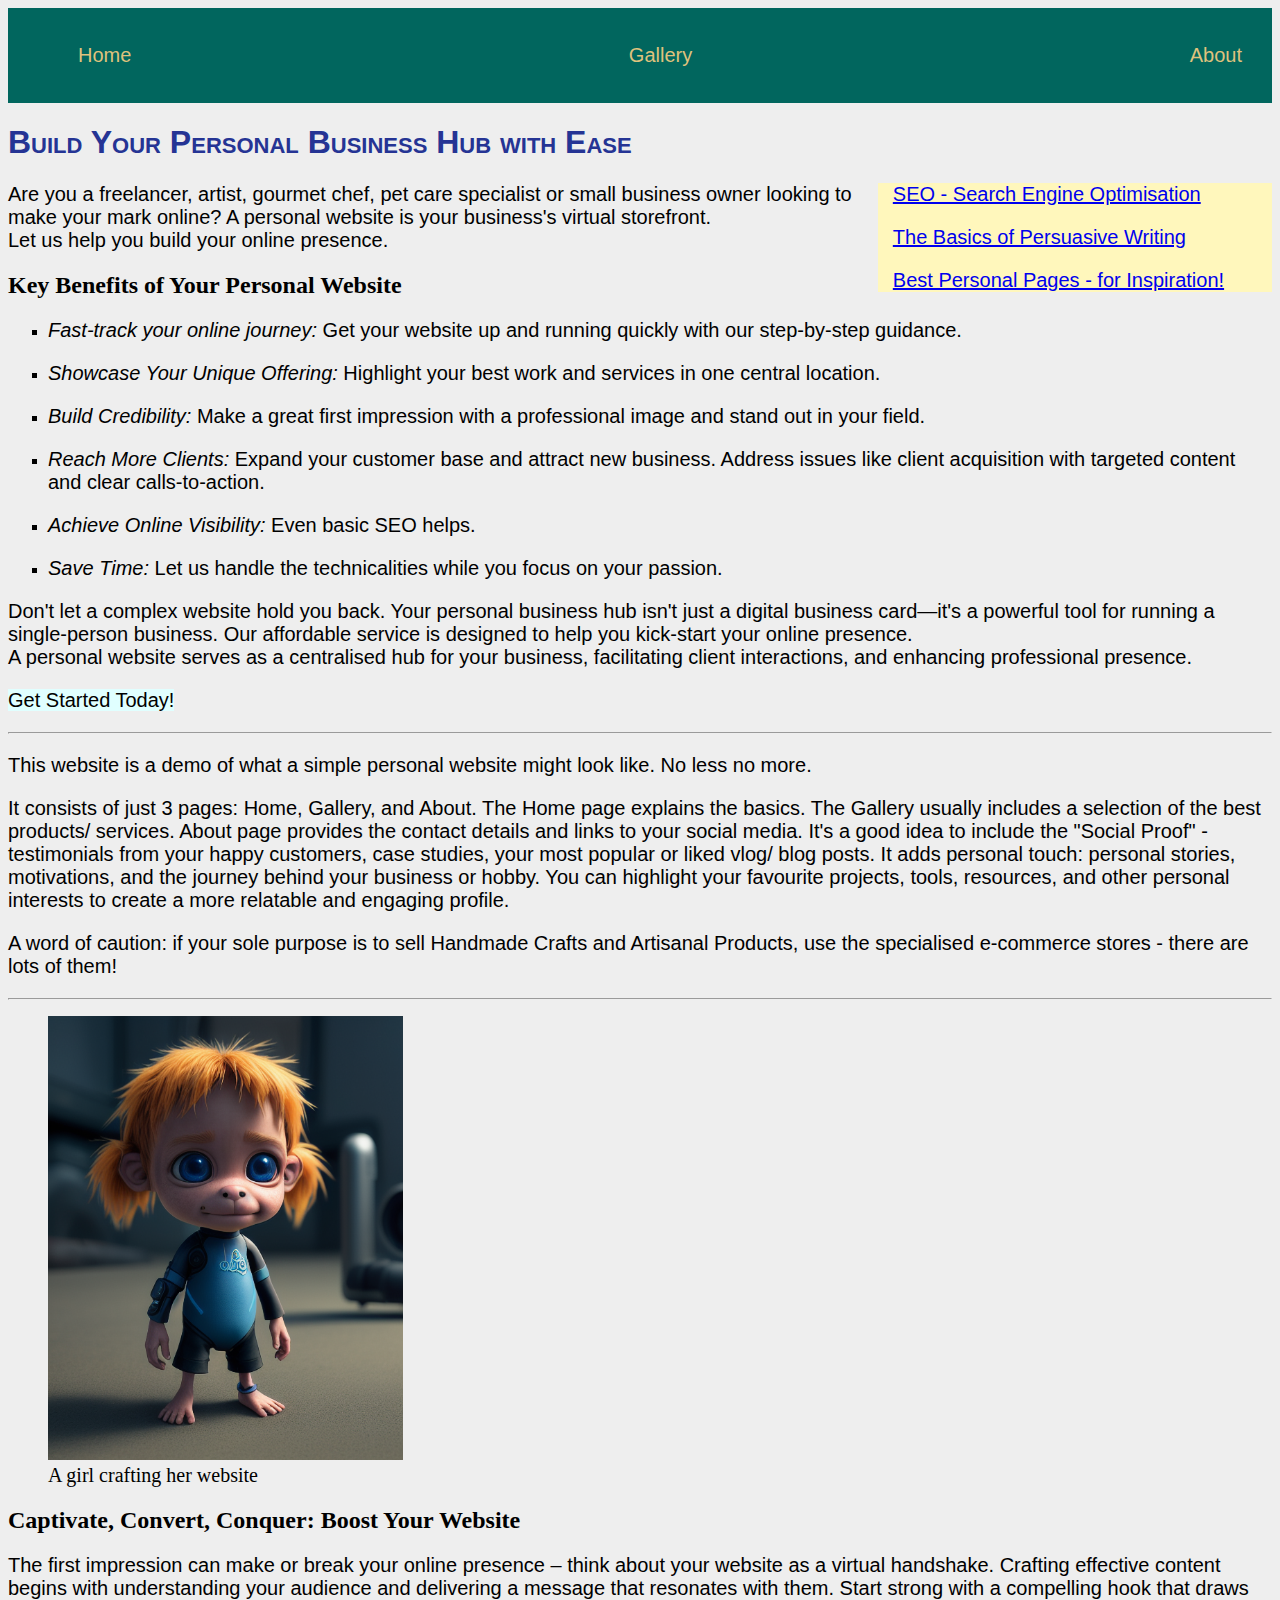
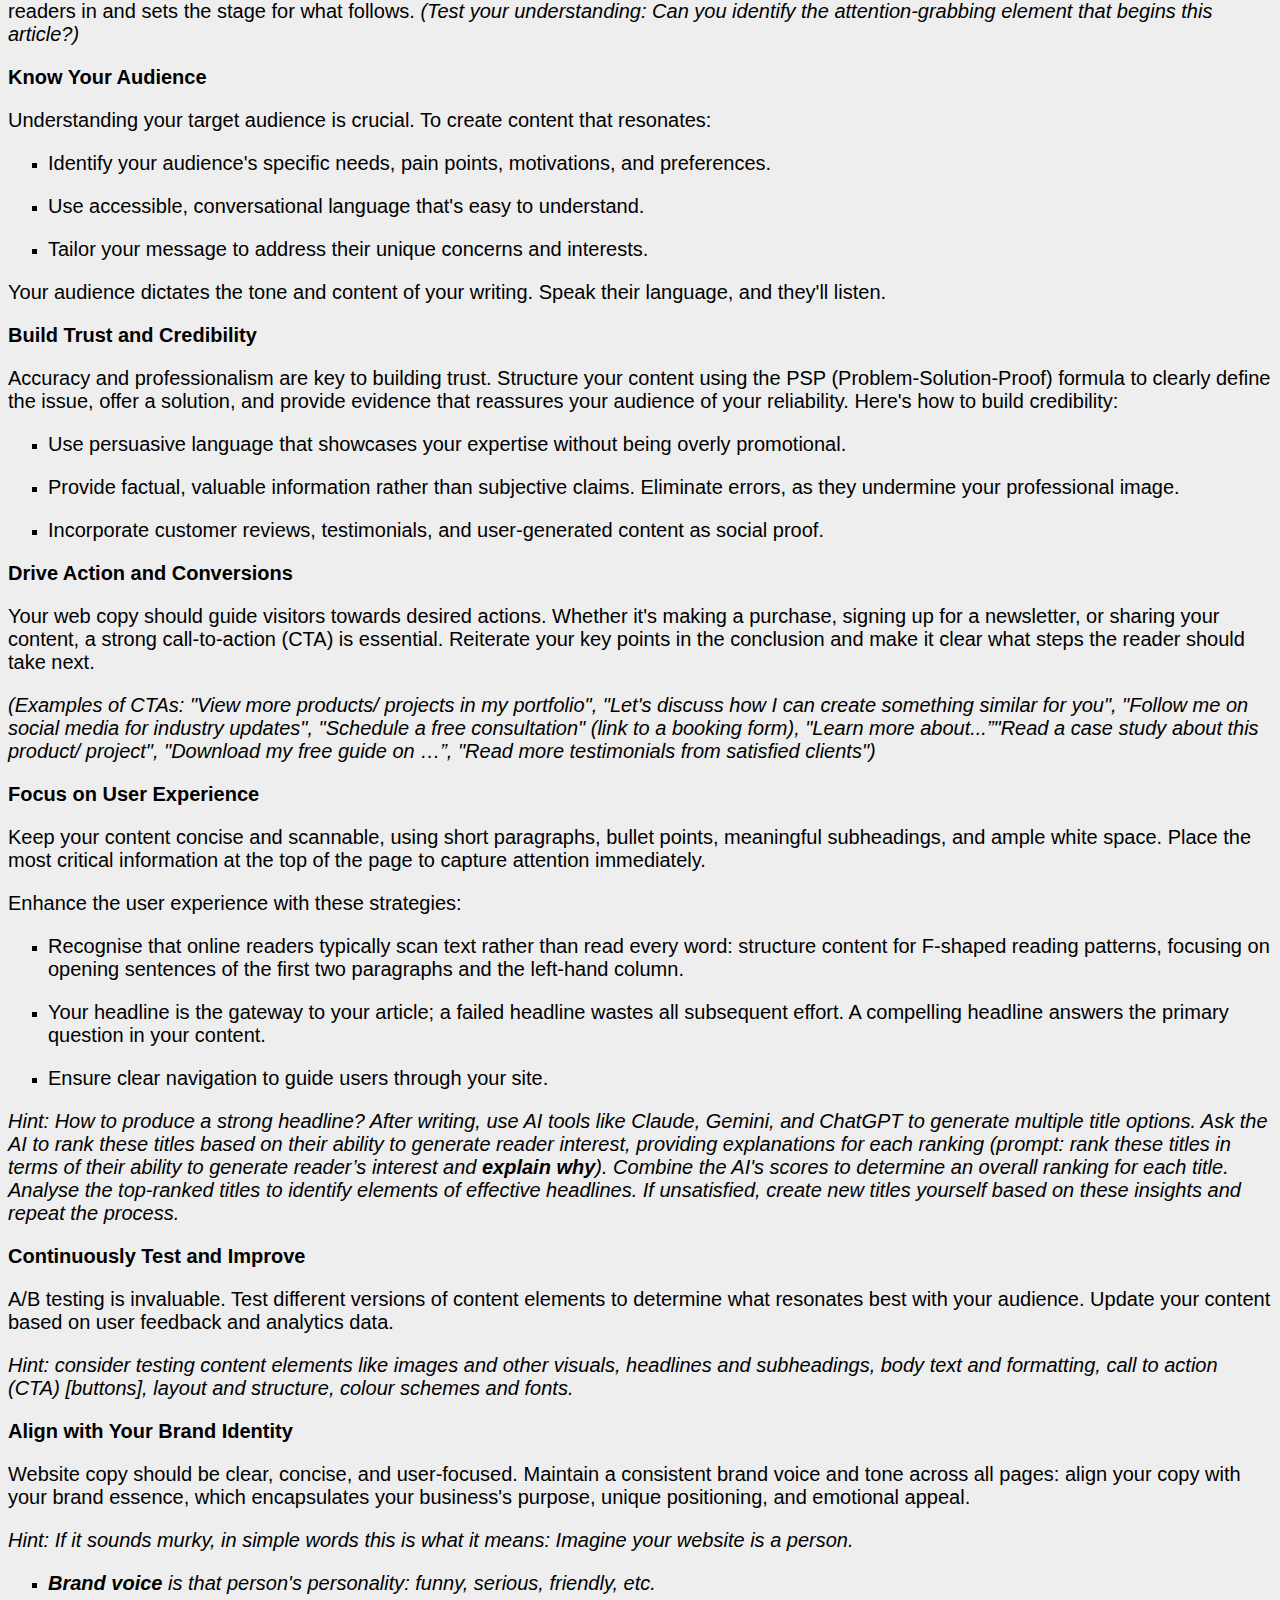
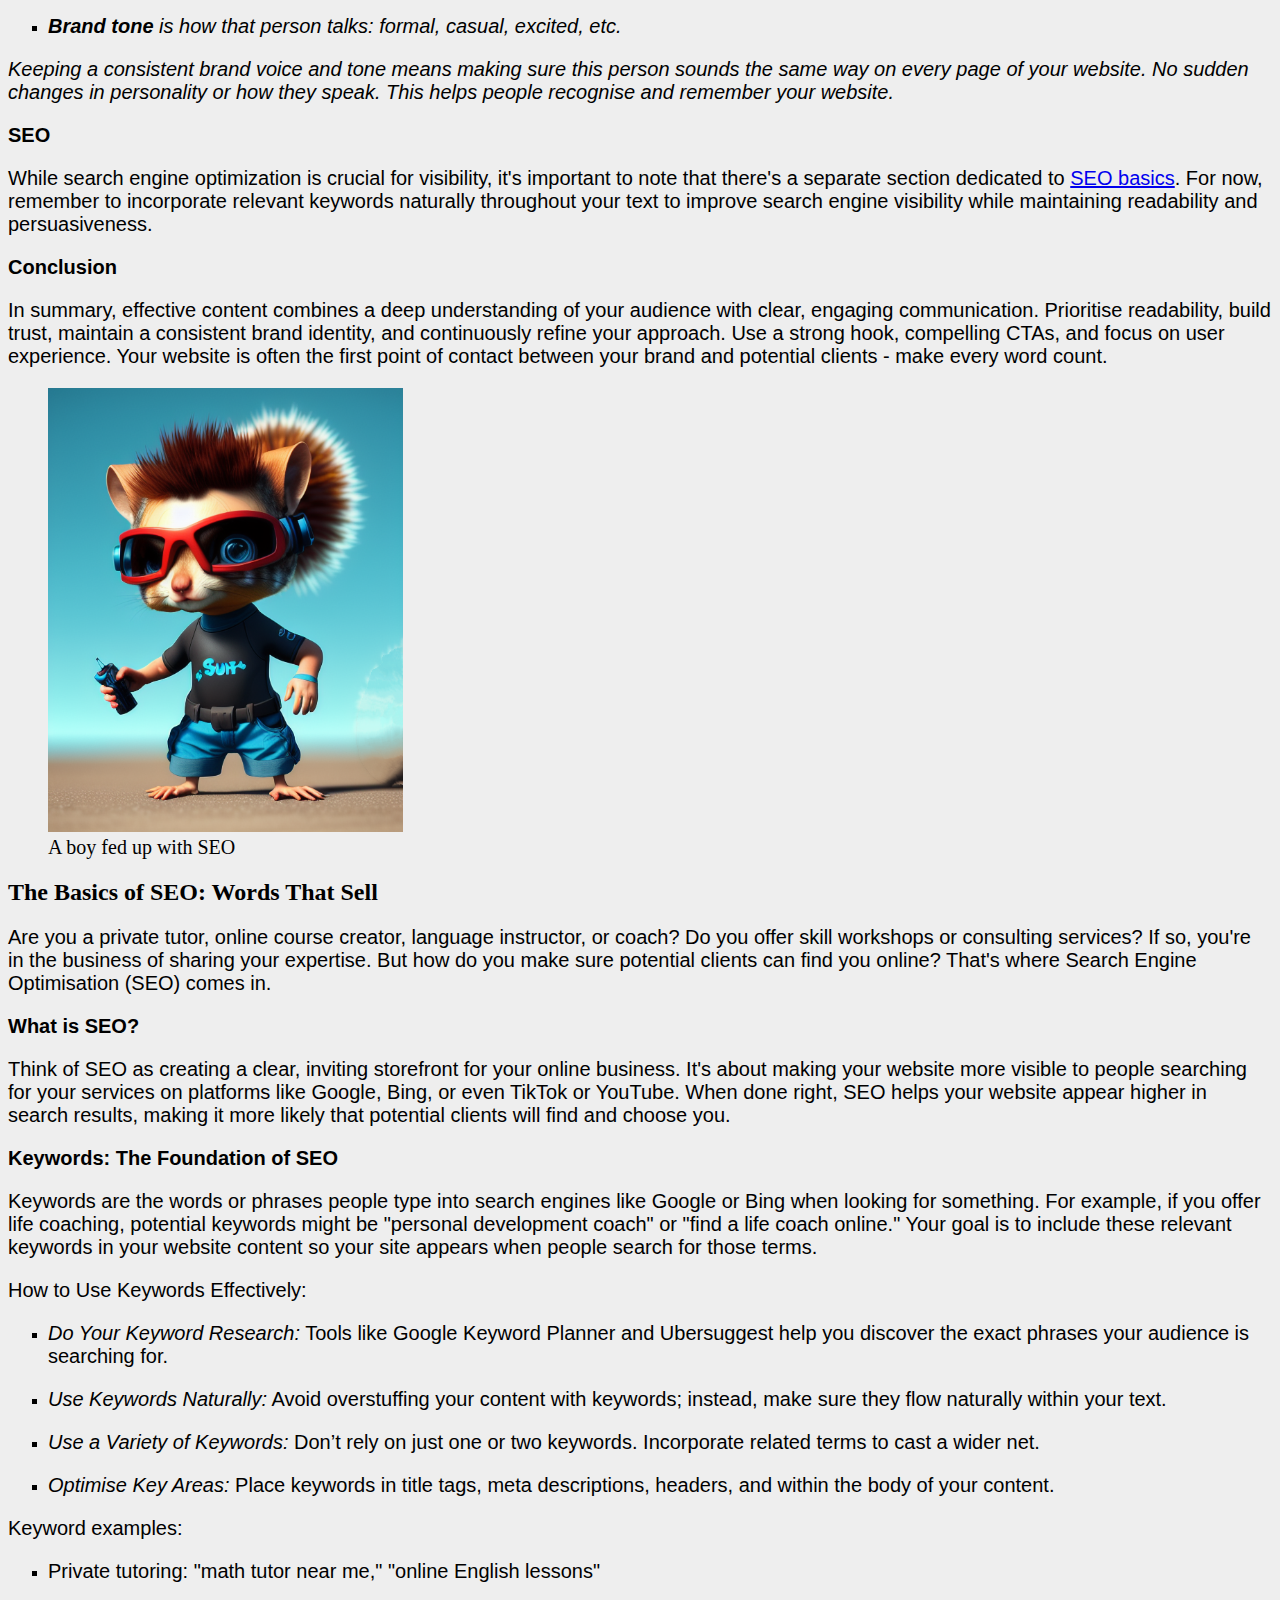
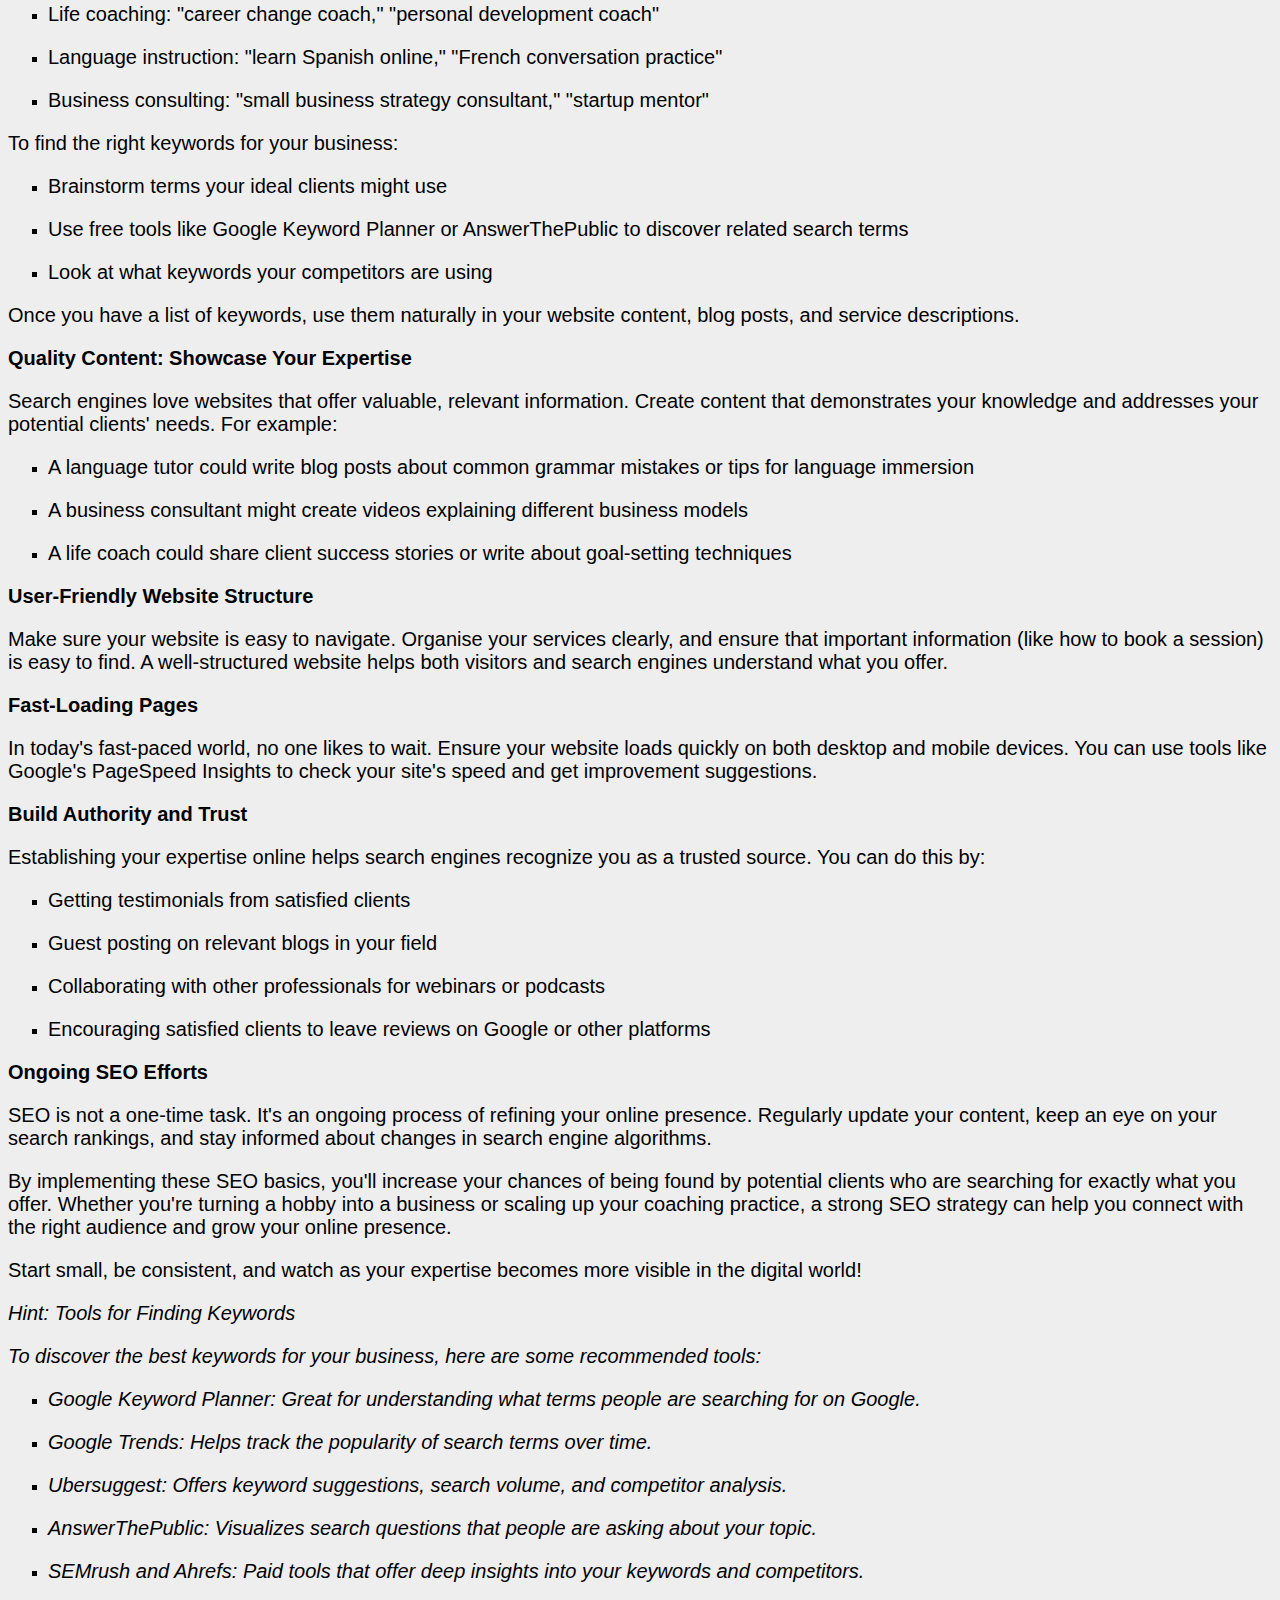
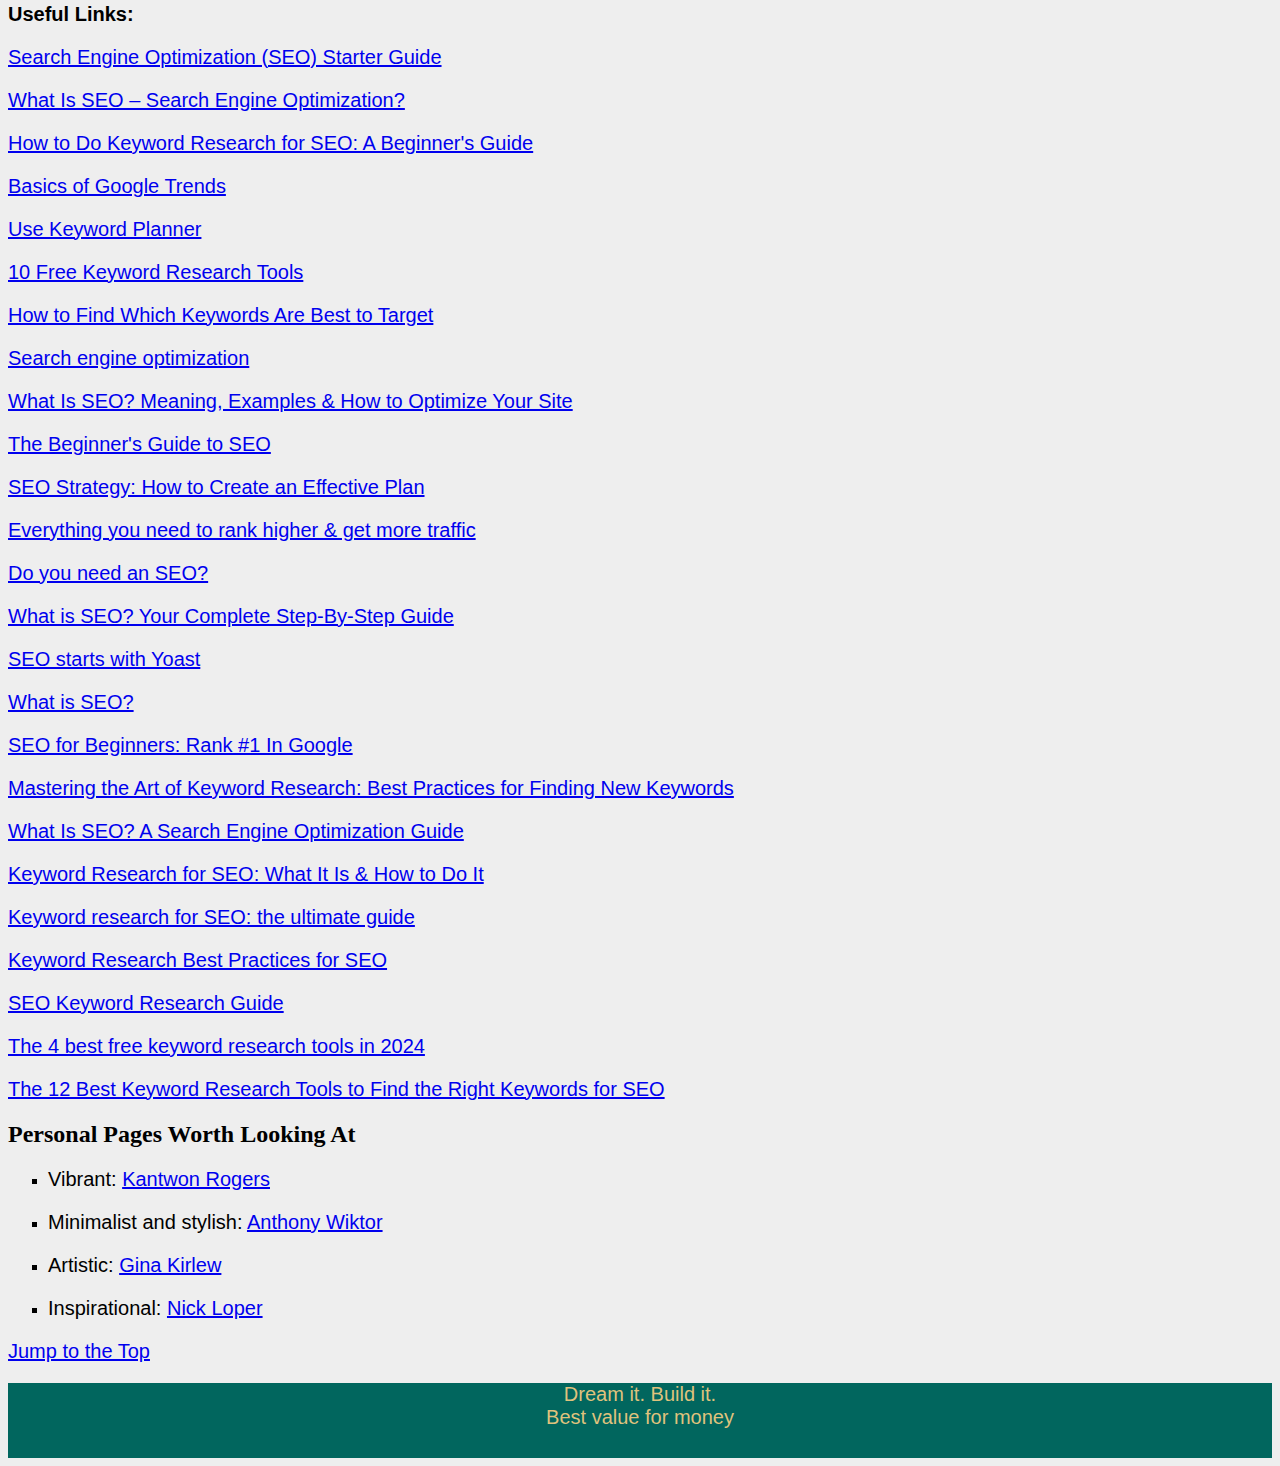
<file: ws1/index.html>
<!DOCTYPE html>
<html lang="en">
    <head>
        <meta charset="utf-8">
        <meta name="viewport" content="width=device-width, initial-scale=1.0">
        <meta name="google-site-verification" content="OsXDi3F2_WiSqhb5p2Vw0qFW_zwbn-kosM6LfmUAJAM" />
        <title>Home</title>
        <link rel="icon" type="image/png" href="images/b3.png">
        <link rel="stylesheet" href="css/style.css">
    </head>
    <body>
        <header>
            <nav>
                <ul>
                    <li><a href="index.html">Home</a></li>
                    <li><a href="gallery.html">Gallery</a></li>
                    <li><a href="about.html">About</a></li>
                </ul>
            </nav>
        </header>
        <main>
            <h1 id="top">Build Your Personal Business Hub with Ease</h1>
            <aside>
                <a href="#SEO">SEO - Search Engine Optimisation</a>
                <p></p>
                <a href="#Writing">The Basics of Persuasive Writing</a>
                <p></p>
                <a href="#personal">Best Personal Pages - for Inspiration!</a>

            </aside>
            <p>Are you a freelancer, artist, gourmet chef, pet care specialist or small business owner looking to make your mark online? A personal website is your business's virtual storefront.<br>
            Let us help you build your online presence.</p>
            <h2>Key Benefits of Your Personal Website</h2>
            <ul>
                <li><p><em>Fast-track your online journey:</em> Get your website up and running quickly with our step-by-step guidance.</p></li>
                <li><p><em>Showcase Your Unique Offering:</em> Highlight your best work and services in one central location.</p></li>
                <li><p><em>Build Credibility:</em> Make a great first impression with a professional image and stand out in your field.</p></li>
                <li><p><em>Reach More Clients:</em> Expand your customer base and attract new business. Address issues like client acquisition with targeted content and clear calls-to-action.</p></li>
                <li><p><em>Achieve Online Visibility:</em> Even basic SEO helps.</p></li>
                <li><p><em>Save Time:</em> Let us handle the technicalities while you focus on your passion.</p></li>
            </ul>
            <p>Don't let a complex website hold you back. Your personal business hub isn't just a digital business card—it's a powerful tool for running a single-person business. Our affordable service is designed to help you kick-start your online presence.<br>
            A personal website serves as a centralised hub for your business, facilitating client interactions, and enhancing professional presence.</p>
            <p><span style="background-color: #E0FFFF;">Get Started Today!</span></p>
            <hr>
            <section>
            <p>This website is a demo of what a simple personal website might look like. No less no more.</p>
            <p>It consists of just 3 pages: Home, Gallery, and About. The Home page explains the basics. The Gallery usually includes a selection of the best products/ services. About page provides the contact details and links to your social media. It's a good idea to include the "Social Proof" - testimonials from your happy customers, case studies, your most popular or liked vlog/ blog posts. It adds personal touch: personal stories, motivations, and the journey behind
            your business or hobby. You can highlight your favourite projects, tools, resources, and other personal interests to create a more relatable and engaging profile.</p>
            <p>A word of caution: if your sole purpose is to sell Handmade Crafts and Artisanal Products, use the specialised e-commerce stores - there are lots of them!</p>
            </section>
            <hr>
            <article>
            <figure>
                <img src="images/g.png" alt="Girl" width="30%">
                <figcaption style="font-size: 20px;">A girl crafting her website</figcaption>
            </figure>
            <h2 id="Writing">Captivate, Convert, Conquer: Boost Your Website</h2>
            <p>The first impression can make or break your online presence – think about your website as a virtual handshake. Crafting effective content begins with understanding your audience and delivering a message that resonates with them. Start strong with a compelling hook that draws readers in and sets the stage for what follows. <em>(Test your understanding: Can you identify the attention-grabbing element that begins this article?)</em></p>
            <h3>Know Your Audience</h3>
            <p>Understanding your target audience is crucial. 
                To create content that resonates:</p>
                <ul>
                    <li><p>Identify your audience's specific needs, pain points, motivations, and preferences.</p></li>
                    <li><p>Use accessible, conversational language that's easy to understand.</p></li>
                    <li><p>Tailor your message to address their unique concerns and interests.</p></li>
                </ul>
            <p>Your audience dictates the tone and content of your writing. Speak their language, and they'll listen.</p>
            <h3>Build Trust and Credibility</h3>
            <p>Accuracy and professionalism are key to building trust. Structure your content using the PSP (Problem-Solution-Proof) formula to clearly define the issue, offer a solution, and provide evidence that reassures your audience of your reliability. Here's how to build credibility:</p>
            <ul>
                <li><p>Use persuasive language that showcases your expertise without being overly promotional.</p></li>
                <li><p>Provide factual, valuable information rather than subjective claims. Eliminate errors, as they undermine your professional image.</p></li>
                <li><p>Incorporate customer reviews, testimonials, and user-generated content as social proof.</p></li>
            </ul>
            <h3>Drive Action and Conversions</h3>
            <p>Your web copy should guide visitors towards desired actions. Whether it's making a purchase, signing up for a newsletter, or sharing your content, a strong call-to-action (CTA) is essential. Reiterate your key points in the conclusion and make it clear what steps the reader should take next.</p>
            <p><em>(Examples of CTAs: "View more products/ projects in my portfolio", "Let's discuss how I can create something similar for you", "Follow me on social media for industry updates", "Schedule a free consultation" (link to a booking form), "Learn more about...”"Read a case study about this product/ project",  "Download my free guide on …”, "Read more testimonials from satisfied clients")</em></p>
            <h3>Focus on User Experience</h3>
            <p>Keep your content concise and scannable, using short paragraphs, bullet points, meaningful subheadings, and ample white space. Place the most critical information at the top of the page to capture attention immediately.</p>
            <p>Enhance the user experience with these strategies:</p>
            <ul>
                <li><p>Recognise that online readers typically scan text rather than read every word: structure content for F-shaped reading patterns, focusing on opening sentences of the first two paragraphs and the left-hand column.</p></li>
                <li><p>Your headline is the gateway to your article; a failed headline wastes all subsequent effort. A compelling headline answers the primary question in your content.</p></li>
                <li><p>Ensure clear navigation to guide users through your site.</p></li>
            </ul>
            <p><em>Hint: How to produce a strong headline? After writing, use AI tools like Claude, Gemini, and ChatGPT to generate multiple title options. Ask the AI to rank these titles based on their ability to generate reader interest, providing explanations for each ranking (prompt: rank these titles in terms of their ability to generate reader’s interest and <strong>explain why</strong>). Combine the AI's scores to determine an overall ranking for each title. Analyse the top-ranked titles to identify elements of effective headlines. If unsatisfied, create new titles yourself based on these insights and repeat the process.</em></p>
            <h3>Continuously Test and Improve</h3>
            <p>A/B testing is invaluable. Test different versions of content elements to determine what resonates best with your audience. Update your content based on user feedback and analytics data.</p>
            <p><em>Hint: consider testing  content elements like images and other visuals, headlines and subheadings, body text and formatting, call to action (CTA) [buttons], layout and structure, colour schemes and fonts.</em></p>
            <h3>Align with Your Brand Identity</h3>
            <p>Website copy should be clear, concise, and user-focused. Maintain a consistent brand voice and tone across all pages: align your copy with your brand essence, which encapsulates your business's purpose, unique positioning, and emotional appeal.</p>
            <em>
                <p>Hint: If it sounds murky, in simple words this is what it means: Imagine your website is a person.</p>
                <ul>
                    <li><p><strong>Brand voice</strong> is that person's personality: funny, serious, friendly, etc.</p></li>
                    <li><p><strong>Brand tone</strong> is how that person talks: formal, casual, excited, etc.</p></li>
                </ul>
                <p>Keeping a consistent brand voice and tone means making sure this person sounds the same way on every page of your website. No sudden changes in personality or how they speak. This helps people recognise and remember your website.</p>
            </em>
            <h3>SEO</h3>
            <p>While search engine optimization is crucial for visibility, it's important to note that there's a separate section dedicated to <a href="#SEO">SEO basics</a>. For now, remember to incorporate relevant keywords naturally throughout your text to improve search engine visibility while maintaining readability and persuasiveness.</p>
            <h3>Conclusion</h3>
            <p>In summary, effective content combines a deep understanding of your audience with clear, engaging communication. Prioritise readability, build trust, maintain a consistent brand identity, and continuously refine your approach. Use a strong hook, compelling CTAs, and focus on user experience. Your website is often the first point of contact between your brand and potential clients - make every word count.</p>

            </article>
            <figure>
                <img src="images/a2.png" alt="Boy" width="30%">
                <figcaption style="font-size: 20px;">A boy fed up with SEO</figcaption>
            </figure>
            <article>
            <h2 id="SEO">The Basics of SEO: Words That Sell</h2>
            <p>Are you a private tutor, online course creator, language instructor, or coach? Do you offer skill workshops or consulting services? If so, you're in the business of sharing your expertise. But how do you make sure potential clients can find you online? That's where Search Engine Optimisation (SEO) comes in.</p>
            <h3>What is SEO?</h3>
            <p>Think of SEO as creating a clear, inviting storefront for your online business. It's about making your website more visible to people searching for your services on platforms like Google, Bing, or even TikTok or YouTube. When done right, SEO helps your website appear higher in search results, making it more likely that potential clients will find and choose you.</p>
            <h3>Keywords: The Foundation of SEO</h3>
            <p>Keywords are the words or phrases people type into search engines like Google or Bing when looking for something. For example, if you offer life coaching, potential keywords might be "personal development coach" or "find a life coach online." Your goal is to include these relevant keywords in your website content so your site appears when people search for those terms.</p>
            <p>How to Use Keywords Effectively:</p>
            <ul>
                <li><p><em>Do Your Keyword Research:</em> Tools like Google Keyword Planner and Ubersuggest help you discover the exact phrases your audience is searching for.</p></li>
                <li><p><em>Use Keywords Naturally:</em> Avoid overstuffing your content with keywords; instead, make sure they flow naturally within your text.</p></li>
                <li><p><em>Use a Variety of Keywords:</em> Don’t rely on just one or two keywords. Incorporate related terms to cast a wider net.</p></li>
                <li><p><em>Optimise Key Areas:</em> Place keywords in title tags, meta descriptions, headers, and within the body of your content.</p></li>
            </ul>
            <p>Keyword examples:</p>
            <ul>
                <li><p>Private tutoring: "math tutor near me," "online English lessons"</p></li>
                <li><p>Life coaching: "career change coach," "personal development coach"</p></li>
                <li><p>Language instruction: "learn Spanish online," "French conversation practice"</p></li>
                <li><p>Business consulting: "small business strategy consultant," "startup mentor"</p></li>
            </ul>
            <p>To find the right keywords for your business:</p>
            <ul>
                <li><p>Brainstorm terms your ideal clients might use</p></li>
                <li><p>Use free tools like Google Keyword Planner or AnswerThePublic to discover related search terms</p></li>
                <li><p>Look at what keywords your competitors are using</p></li>
            </ul>
            <p>Once you have a list of keywords, use them naturally in your website content, blog posts, and service descriptions.</p>
            <h3>Quality Content: Showcase Your Expertise</h3>
            <p>Search engines love websites that offer valuable, relevant information. Create content that demonstrates your knowledge and addresses your potential clients' needs. For example:</p>
            <ul>
                <li><p>A language tutor could write blog posts about common grammar mistakes or tips for language immersion</p></li>
                <li><p>A business consultant might create videos explaining different business models</p></li>
                <li><p>A life coach could share client success stories or write about goal-setting techniques</p></li>
            </ul>
            <h3>User-Friendly Website Structure</h3>
            <p>Make sure your website is easy to navigate. Organise your services clearly, and ensure that important information (like how to book a session) is easy to find. A well-structured website helps both visitors and search engines understand what you offer.</p>
            <h3>Fast-Loading Pages</h3>
            <p>In today's fast-paced world, no one likes to wait. Ensure your website loads quickly on both desktop and mobile devices. You can use tools like Google's PageSpeed Insights to check your site's speed and get improvement suggestions.</p>
            <h3>Build Authority and Trust</h3>
            <p>Establishing your expertise online helps search engines recognize you as a trusted source. You can do this by:</p>
            <ul>
                <li><p>Getting testimonials from satisfied clients</p></li>
                <li><p>Guest posting on relevant blogs in your field</p></li>
                <li><p>Collaborating with other professionals for webinars or podcasts</p></li>
                <li><p>Encouraging satisfied clients to leave reviews on Google or other platforms</p></li>
            </ul>
            <h3>Ongoing SEO Efforts</h3>
            <p>SEO is not a one-time task. It's an ongoing process of refining your online presence. Regularly update your content, keep an eye on your search rankings, and stay informed about changes in search engine algorithms.</p>
            <p>By implementing these SEO basics, you'll increase your chances of being found by potential clients who are searching for exactly what you offer. Whether you're turning a hobby into a business or scaling up your coaching practice, a strong SEO strategy can help you connect with the right audience and grow your online presence.</p>
            <p>Start small, be consistent, and watch as your expertise becomes more visible in the digital world!</p>
            <em>
            <p>Hint: Tools for Finding Keywords</p>
            <p>To discover the best keywords for your business, here are some recommended tools:</p>
            <ul>
                <li><p>Google Keyword Planner: Great for understanding what terms people are searching for on Google.</p></li>
                <li><p>Google Trends: Helps track the popularity of search terms over time.</p></li>
                <li><p>Ubersuggest: Offers keyword suggestions, search volume, and competitor analysis.</p></li>
                <li><p>AnswerThePublic: Visualizes search questions that people are asking about your topic.</p></li>
                <li><p>SEMrush and Ahrefs: Paid tools that offer deep insights into your keywords and competitors.</p></li>
            </ul>
            </em>
            <h3>Useful Links:</h3>
            <p><a href="https://developers.google.com/search/docs/fundamentals/seo-starter-guide">Search Engine Optimization (SEO) Starter Guide</a></p>
            <p><a href="https://searchengineland.com/guide/what-is-seo">What Is SEO – Search Engine Optimization?</a></p>
            <p><a href="https://blog.hubspot.com/marketing/how-to-do-keyword-research-ht">How to Do Keyword Research for SEO: A Beginner's Guide</a></p>
            <p><a href="https://newsinitiative.withgoogle.com/en-gb/resources/trainings/basics-of-google-trends/">Basics of Google Trends</a></p>
            <p><a href="https://support.google.com/google-ads/answer/7337243">Use Keyword Planner</a></p>
            <p><a href="https://www.woorank.com/en/blog/free-keyword-research-tools">10 Free Keyword Research Tools</a></p>
            <p><a href="https://blog.topicranker.com/which-keywords-are-best-to-target/">How to Find Which Keywords Are Best to Target</a></p>
            <p><a href="https://en.wikipedia.org/wiki/Search_engine_optimization">Search engine optimization</a></p>
            <p><a href="https://www.semrush.com/blog/what-is-seo/">What Is SEO? Meaning, Examples & How to Optimize Your Site</a></p>
            <p><a href="https://moz.com/beginners-guide-to-seo">The Beginner's Guide to SEO</a></p>
            <p><a href="https://backlinko.com/seo-strategy">SEO Strategy: How to Create an Effective Plan</a></p>
            <p><a href="https://ahrefs.com">Everything you need to rank higher & get more traffic</a></p>
            <p><a href="https://developers.google.com/search/docs/fundamentals/do-i-need-seo">Do you need an SEO?</a></p>
            <p><a href="https://neilpatel.com/what-is-seo/">What is SEO? Your Complete Step-By-Step Guide</a></p>
            <p><a href="https://yoast.com">SEO starts with Yoast</a></p>
            <p><a href="https://mailchimp.com/marketing-glossary/seo/">What is SEO?</a></p>
            <p><a href="https://www.youtube.com/watch?v=IkmPjeNKkBQ">SEO for Beginners: Rank #1 In Google</a></p>
            <p><a href="https://www.linkedin.com/pulse/mastering-art-keyword-research-best-practices-finding-rana-pratap-roy-bpssf/">Mastering the Art of Keyword Research: Best Practices for Finding New Keywords</a></p>
            <p><a href="https://www.wordstream.com/seo">What Is SEO? A Search Engine Optimization Guide</a></p>
            <p><a href="https://www.semrush.com/blog/keyword-research/">Keyword Research for SEO: What It Is & How to Do It</a></p>
            <p><a href="https://yoast.com/keyword-research-ultimate-guide/">Keyword research for SEO: the ultimate guide</a></p>
            <p><a href="https://marketbrew.ai/keyword-research-best-practices-for-seo">Keyword Research Best Practices for SEO</a></p>
            <p><a href="https://mailchimp.com/resources/how-to-do-keyword-research/">SEO Keyword Research Guide</a></p>
            <p><a href="https://zapier.com/blog/best-keyword-research-tool/">The 4 best free keyword research tools in 2024</a></p>
            <p><a href="https://blog.hubspot.com/blog/tabid/6307/bid/22842/4-helpful-tools-for-identifying-the-right-keywords.aspx">The 12 Best Keyword Research Tools to Find the Right Keywords for SEO</a></p>
        </article>

            <h2 id="personal">Personal Pages Worth Looking At</h2>
            <ul>
                <li><p>Vibrant: <a href="https://www.kantwon.com/">Kantwon Rogers</a></p></li>
                <li><p>Minimalist and stylish: <a href="https://www.anthonydesigner.com/">Anthony Wiktor</a></p></li>
                <li><p>Artistic: <a href="https://www.ginakirlew.com/">Gina Kirlew</a></p></li>
                <li><p>Inspirational: <a href="https://www.sidehustlenation.com/">Nick Loper</a></p></li>
            </ul>

            <a href="#top">Jump to the Top</a>
            <p></p>
        </main>
        <footer>
            <p>Dream it. Build it. <br/>Best value for money</p>
        </footer>
    </body>
</file>
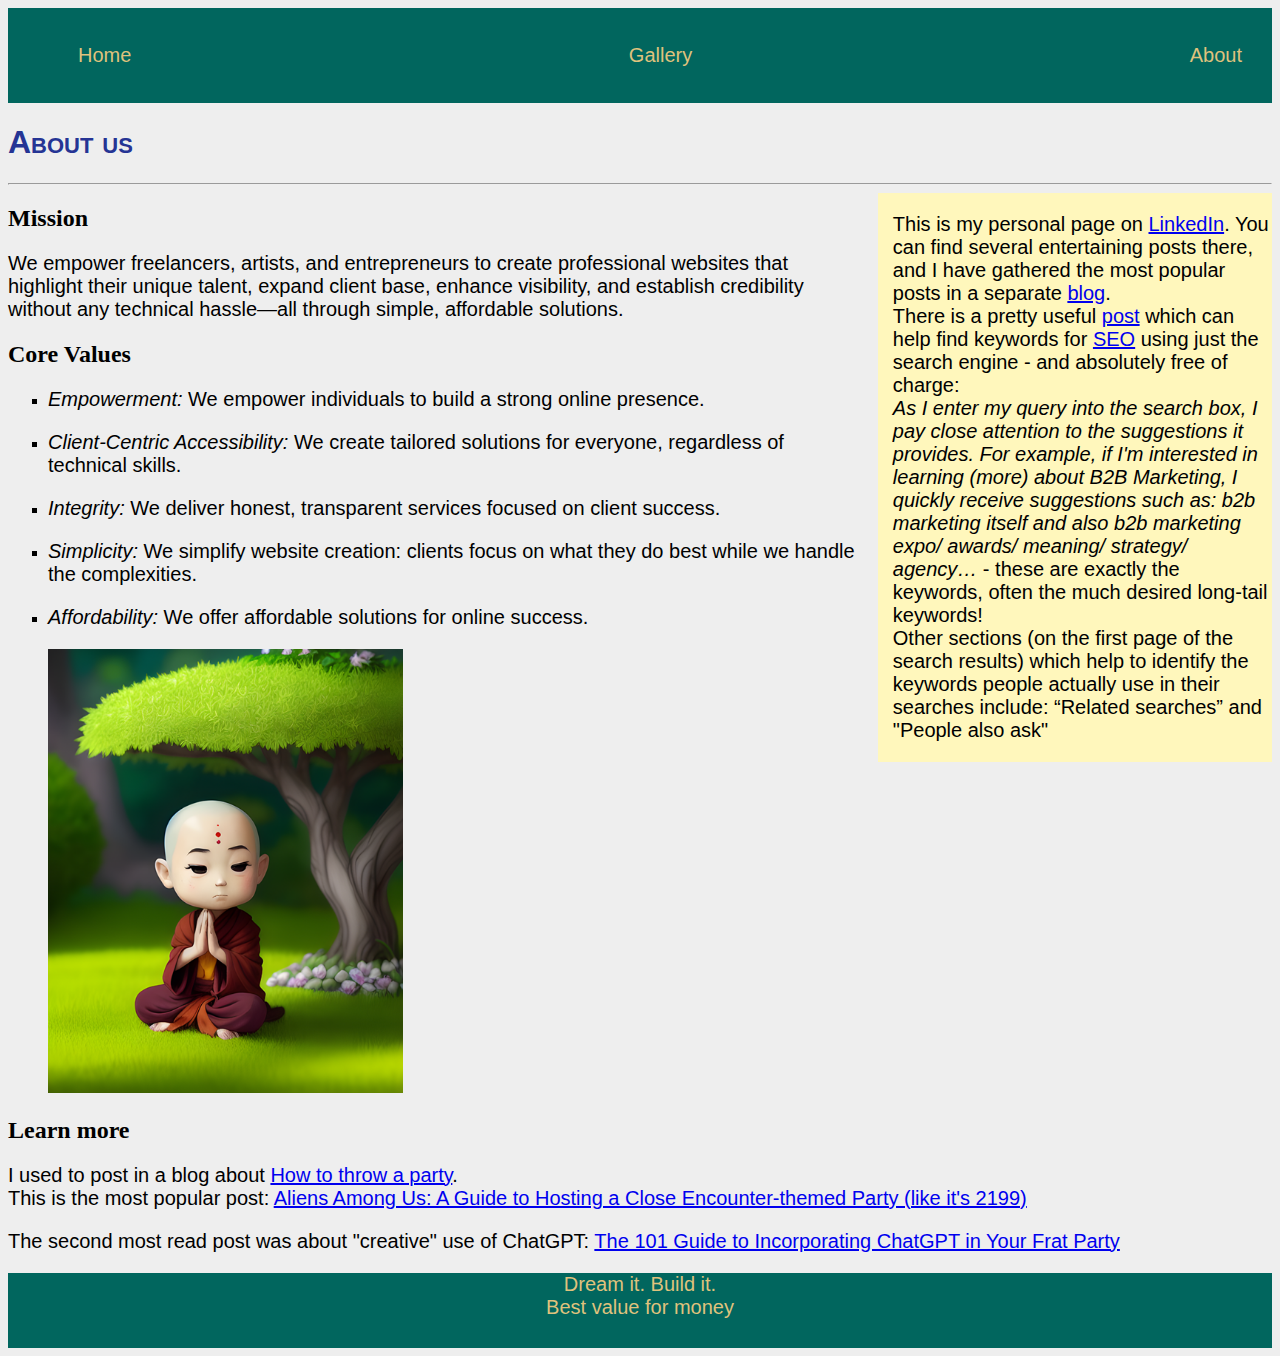
<file: ws1/about.html>
<!DOCTYPE html>
<html lang="en">
<head>
    <meta charset="UTF-8">
    <meta name="viewport" content="width=device-width, initial-scale=1.0">
    <title>About us</title>
    <link rel="icon" type="image/png" href="images/b3.png">
    <link rel="stylesheet" href="css/style.css">
</head>
<body>
    <header>
        <nav>
            <ul>
                <li><a href="index.html">Home</a></li>
                <li><a href="gallery.html">Gallery</a></li>
                <li><a href="about.html">About</a></li>
            </ul>
        </nav>
    </header>
    <main>
        <h1>About us</h1>
        <hr>
        <aside>
            <p>This is my personal page on <a href="https://www.linkedin.com/in/alexander-parshakov/">LinkedIn</a>. You can find several entertaining posts there, and I have gathered the most popular posts in a separate <a href="https://success-is-no-accident.blogspot.com/"> blog</a>.<br/> There is a pretty useful <a href="https://www.linkedin.com/posts/alexander-parshakov_ai-activity-7183927762083008513-cRpD?utm_source=share&utm_medium=member_desktop">post</a> which can help find keywords for <a href="index.html#SEO" target="_blank">SEO</a> using just the search engine - and absolutely free of charge:<br/><em> As I enter my query into the search box, I pay close attention to the suggestions it provides. For example, if I'm interested in learning (more) about B2B Marketing, I quickly receive suggestions such as: b2b marketing itself and also b2b marketing expo/ awards/ meaning/ strategy/ agency…</em> - these are exactly the keywords, often the much desired long-tail keywords!<br/>Other sections (on the first page of the search results) which help to identify the keywords people actually use in their searches include: “Related searches” and "People also ask"</p>
        </aside>
        <section>
        <h2>Mission</h2>
        <p>We empower freelancers, artists, and entrepreneurs to create professional websites that highlight their unique talent, expand client base, enhance visibility, and  establish credibility without any technical hassle—all through simple, affordable solutions.</p>
        <h2>Core Values</h2>
        <ul>
            <li><p><em>Empowerment:</em> We empower individuals to build a strong online presence.</p></li>
            <li><p><em>Client-Centric Accessibility:</em> We create tailored solutions for everyone, regardless of technical skills.</p></li>
            <li><p><em>Integrity:</em> We deliver honest, transparent services focused on client success.</p></li>
            <li><p><em>Simplicity:</em> We simplify website creation: clients focus on what they do best while we handle the complexities.</p></li>
            <li><p><em>Affordability:</em> We offer affordable solutions for online success.</p></li>
        </ul>
        <figure>
            <img src="images/b3.png" alt="A meditating monk" width="30%">
            <figcaption style="font-size: 20px;"></figcaption>
        </figure>       
        <h2>Learn more</h2>
        <p>I used to post in a blog about <a href="https://bestbashthemes.blogspot.com/"> How to throw a party</a>. <br/>This is the most popular post: <a href="https://bestbashthemes.blogspot.com/2023/04/aliens-among-us-guide-to-hosting-close.html">Aliens Among Us: A Guide to Hosting a Close Encounter-themed Party (like it's 2199)</a></p>
        <p>The second most read post was about "creative" use of ChatGPT: <a href="https://bestbashthemes.blogspot.com/2023/04/the-101-guide-to-incorporating-chatgpt.html">The 101 Guide to Incorporating ChatGPT in Your Frat Party</a></p>
        </section>  
    </main>
    <footer>
        <p>Dream it. Build it. <br/>Best value for money</p>
    </footer>
</body>
</html>
</file>
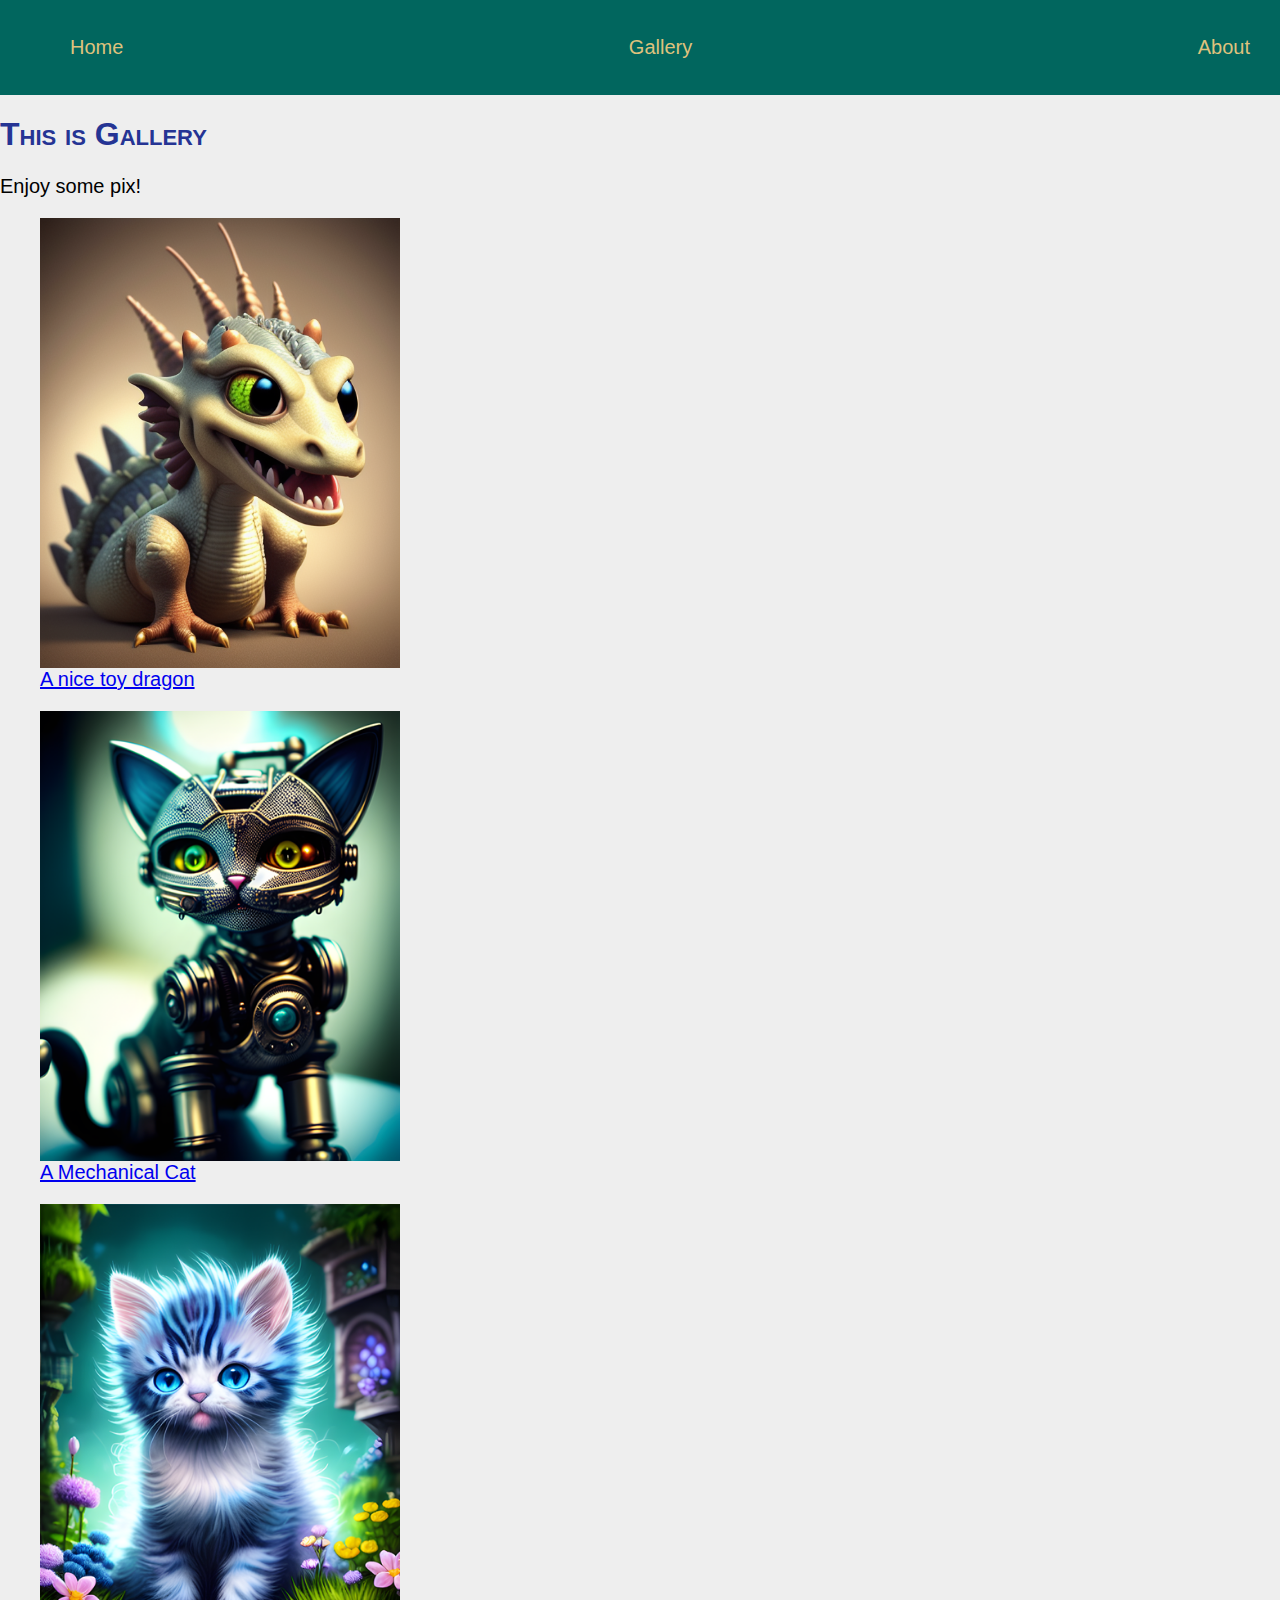
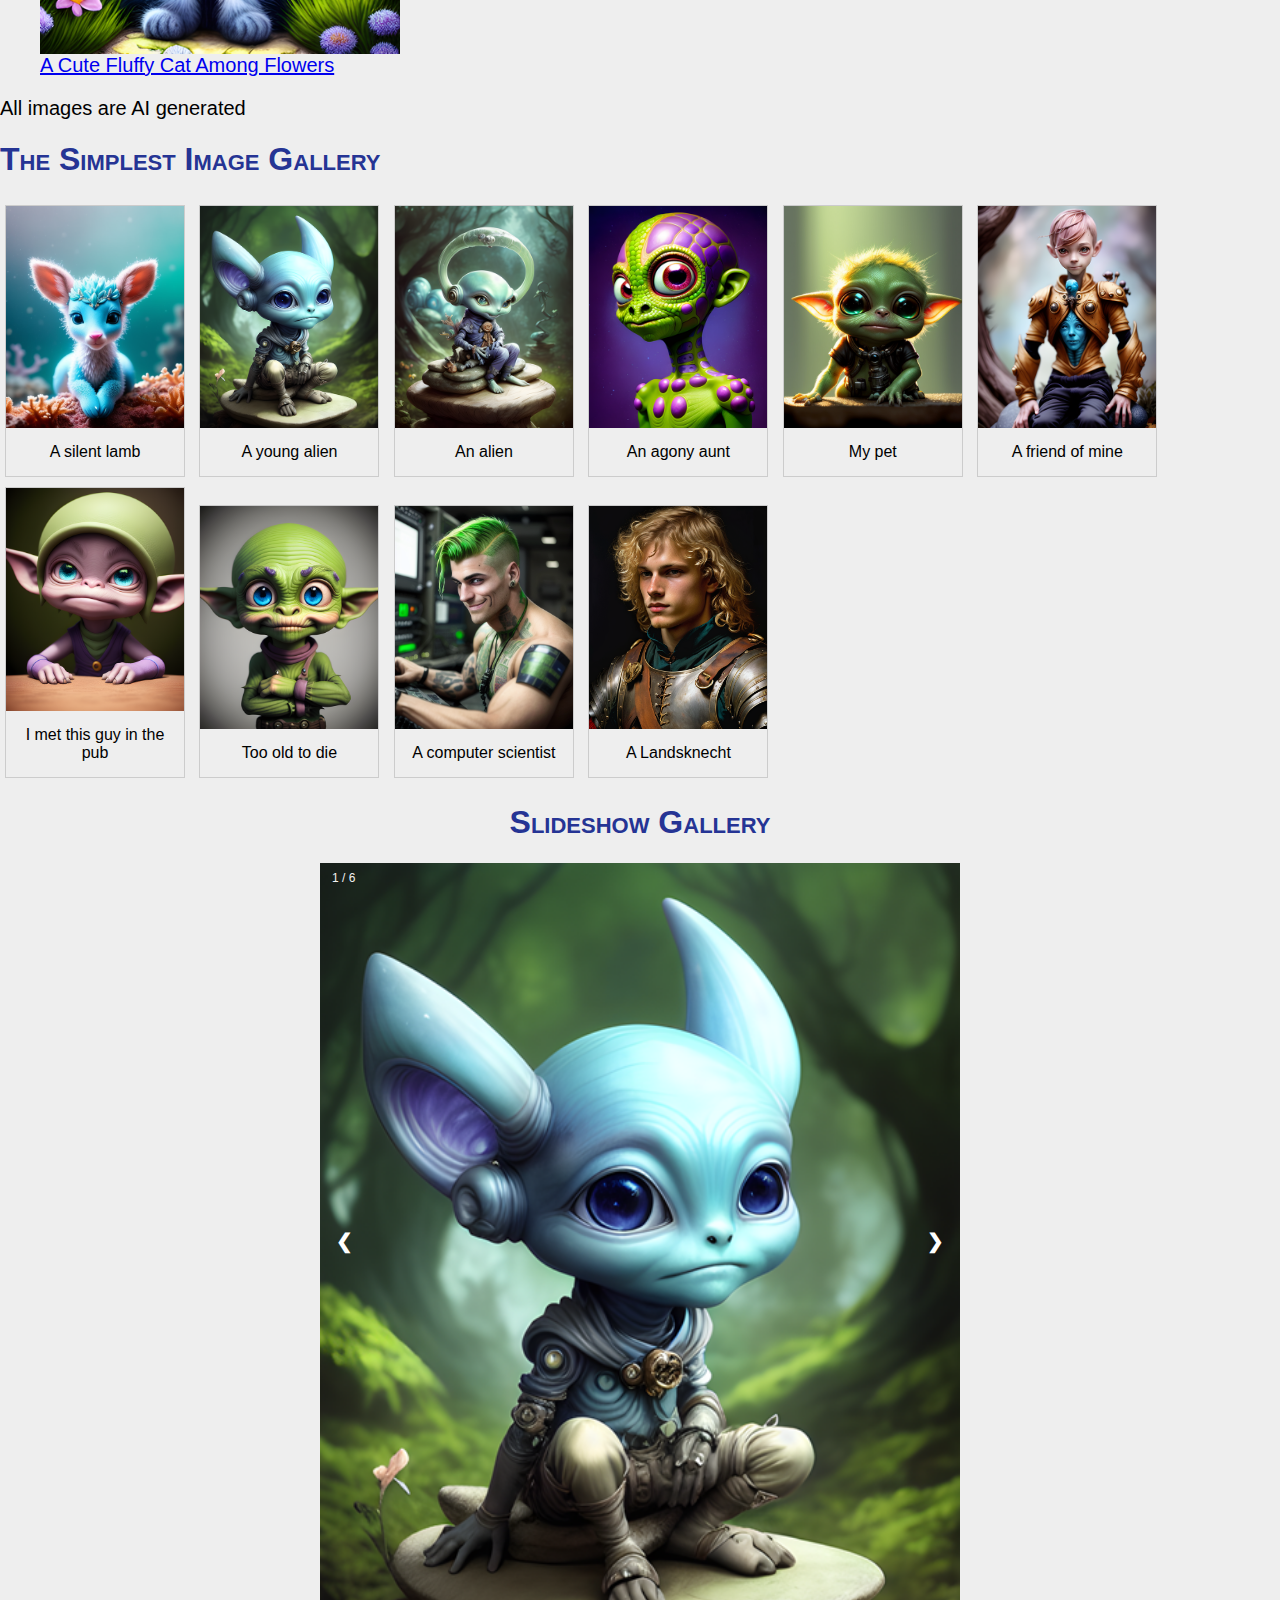
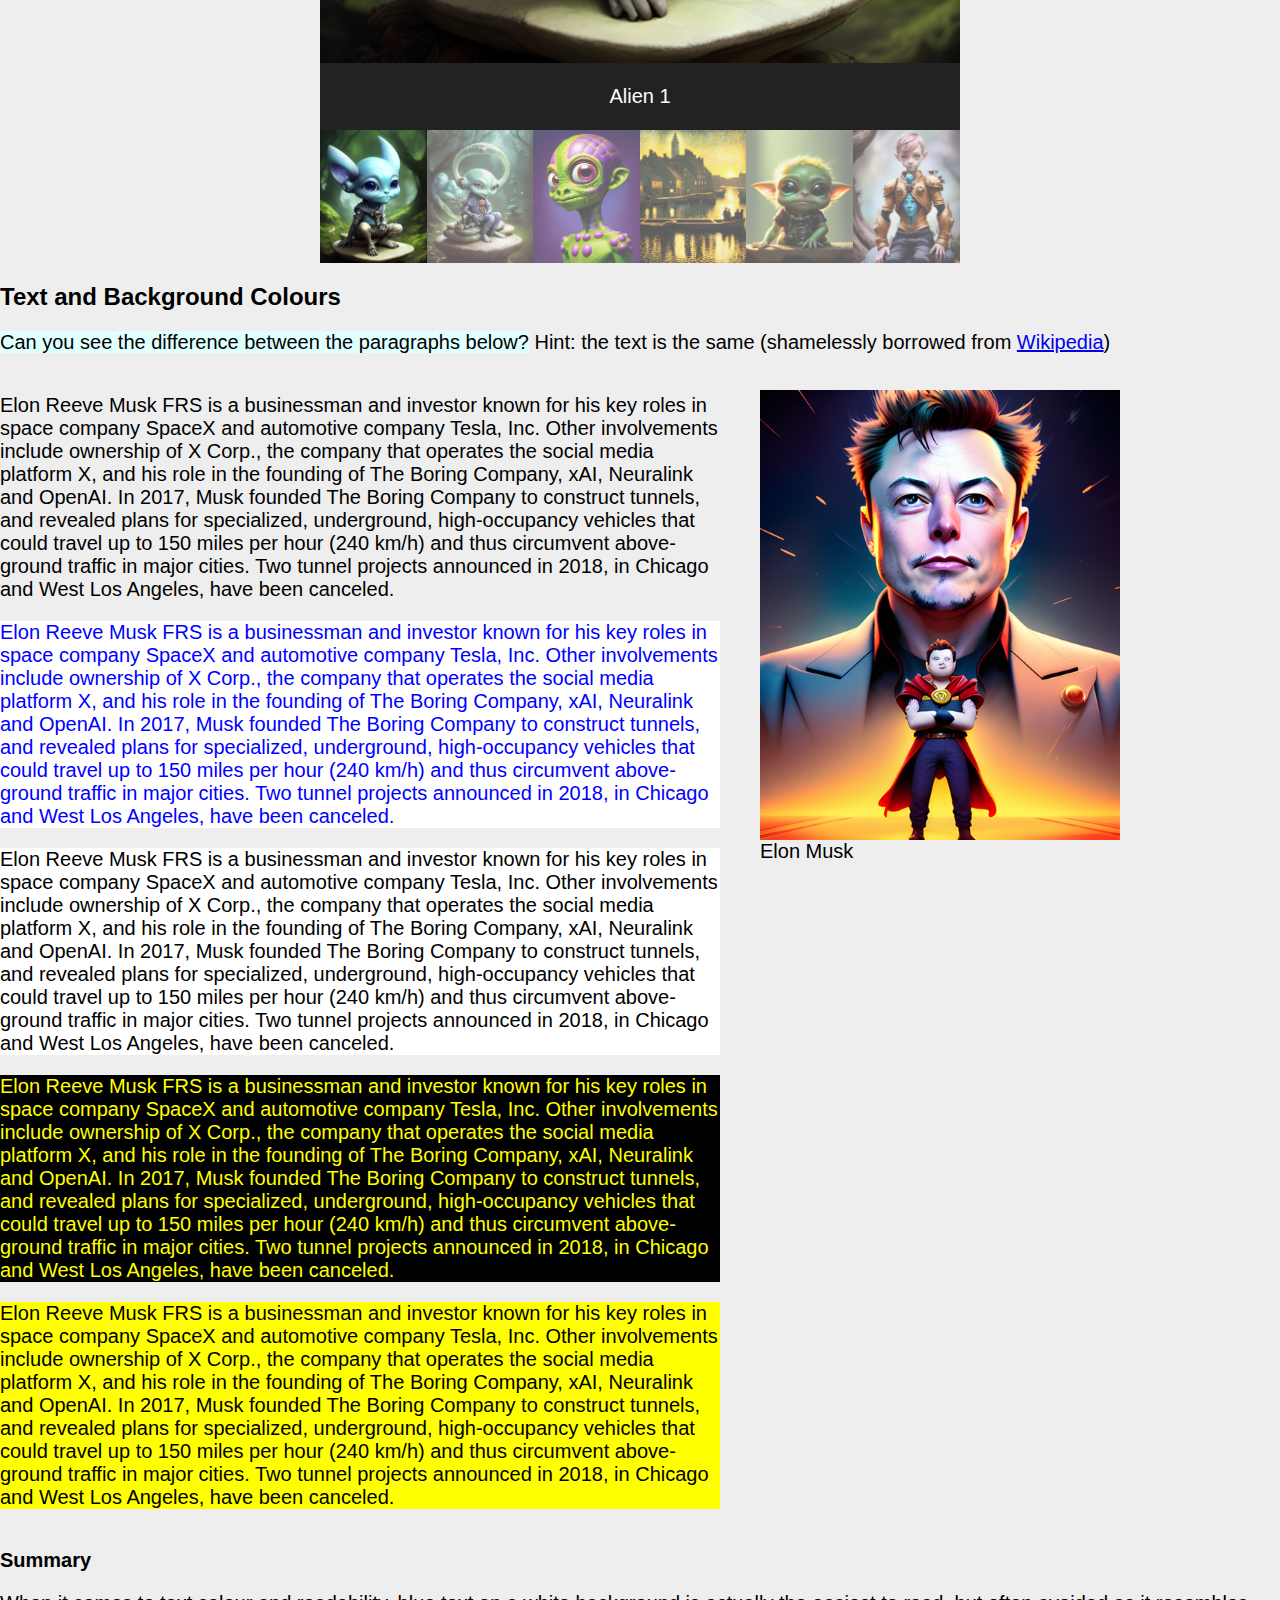
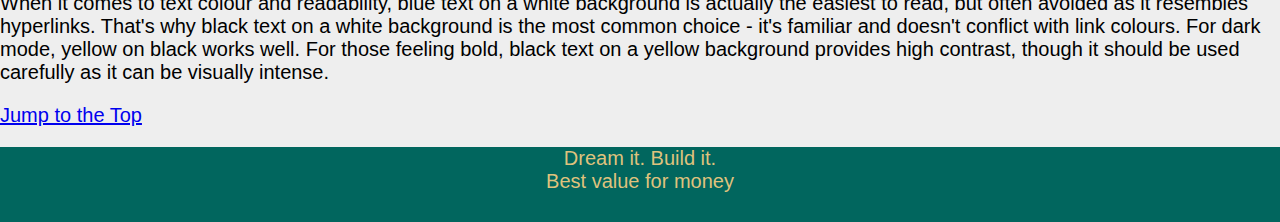
<file: ws1/gallery.html>
<!DOCTYPE html>
<html lang="en">
    <head>
        <meta charset="utf-8">
        <meta name="viewport" content="width=device-width, initial-scale=1.0">
        <title>Gallery</title>
        <link rel="icon" type="image/png" href="images/b3.png">
        <link rel="stylesheet" href="css/style.css">
        <style>
            #colourscheme {
                display: grid;
                grid-template-columns: auto auto;
                justify-content: space-evenly;
            }
        div.gallery {
          display: inline-block;
          margin: 5px;
          border: 1px solid #ccc;
          width: 180px;
        }
        
        
        div.gallery:hover {
          border: 1px solid #777;
        }
        
        div.gallery img {
          width: 100%;
          height: auto;
        }
        
        div.desc {
          padding: 15px;
          text-align: center;
        }



        body {
  font-family: Arial, sans-serif;
  margin: 0;
}

* {
  box-sizing: border-box;
}

img {
  vertical-align: middle;
}

/* Position the image container (needed to position the left and right arrows) */
.container {
  position: relative;
  max-width: 50%;
  margin: 0 auto; /* center the container */
}

/* Hide the images by default */
.mySlides {
  display: none;
}

/* Add a pointer when hovering over the thumbnail images */
.cursor {
  cursor: pointer;
}

/* Next & previous buttons */
.prev,
.next {
  cursor: pointer;
  position: absolute;
  top: 40%;
  width: auto;
  padding: 16px;
  margin-top: -50px;
  color: white;
  font-weight: bold;
  font-size: 20px;
  border-radius: 0 3px 3px 0;
  user-select: none;
  -webkit-user-select: none;
}

/* Position the "next button" to the right */
.next {
  right: 0;
  border-radius: 3px 0 0 3px;
}

/* On hover, add a black background color with a little bit see-through */
.prev:hover,
.next:hover {
  background-color: rgba(0, 0, 0, 0.8);
}

/* Number text (1/3 etc) */
.numbertext {
  color: #f2f2f2;
  font-size: 12px;
  padding: 8px 12px;
  position: absolute;
  top: 0;
}

/* Container for image text */
.caption-container {
  text-align: center;
  background-color: #222;
  padding: 2px 16px;
  color: white;
}

.row:after {
  content: "";
  display: table;
  clear: both;
}

/* Six columns side by side */
.column {
  float: left;
  width: 16.66%;
}

/* Add a transparency effect for thumnbail images */
.demo {
  opacity: 0.6;
}

.active,
.demo:hover {
  opacity: 1;
}
        </style>
    <body>
        <header>
            <nav>
                <ul>
                    <li><a href="index.html">Home</a></li>
                    <li><a href="gallery.html">Gallery</a></li>
                    <li><a href="about.html">About</a></li>
                </ul>
            </nav>
        </header>
        <h1 id="top">This is Gallery</h1> 
        <p>Enjoy some pix!</p>
        <a href="images/a1.png" target="_blank"><figure>
            <img src="images/a1.png" alt="Dragon" width="30%">
            <figcaption style="font-size: 20px;">A nice toy dragon</figcaption>
        </figure></a>
        
        <a href="images/c2.png" target="_blank"><figure>
            <img src="images/c2.png" alt="Mechanical Cat" width="30%">
            <figcaption style="font-size: 20px;">A Mechanical Cat</figcaption>
        </figure></a>
        
        <a href="images/c1.png" target="_blank"><figure>
            <img src="images/c1.png" alt="Fluffy Cat" width="30%">
            <figcaption style="font-size: 20px;">A Cute Fluffy Cat Among Flowers</figcaption>
        </figure></a>
        <p>All images are AI generated</p>
    <h1>The Simplest Image Gallery</h1>
    <!--
    Borrowed from: https://www.w3schools.com/css/css_image_gallery.asp
    -->
    <div class="gallery">
        <a target="_blank" href="images/a3.png">
          <img src="images/a3.png" alt="A silent lamb" width="600" height="400">
        </a>
        <div class="desc">A silent lamb</div>
      </div>
      
      <div class="gallery">
        <a target="_blank" href="images/a4.png">
          <img src="images/a4.png" alt="A young alien" width="600" height="400">
        </a>
        <div class="desc">A young alien</div>
      </div>

      <div class="gallery">
        <a target="_blank" href="images/a5.png">
          <img src="images/a5.png" alt="An alien" width="600" height="400">
        </a>
        <div class="desc">An alien</div>
      </div>

      <div class="gallery">
        <a target="_blank" href="images/a6.png">
          <img src="images/a6.png" alt="An alien" width="600" height="400">
        </a>
        <div class="desc">An agony aunt</div>
      </div>

      <div class="gallery">
        <a target="_blank" href="images/a7.png">
          <img src="images/a7.png" alt="An alien" width="600" height="400">
        </a>
        <div class="desc">My pet</div>
      </div>

      <div class="gallery">
        <a target="_blank" href="images/a8.png">
          <img src="images/a8.png" alt="An alien" width="600" height="400">
        </a>
        <div class="desc">A friend of mine</div>
      </div>

      <div class="gallery">
        <a target="_blank" href="images/a9.png">
          <img src="images/a9.png" alt="An alien" width="600" height="400">
        </a>
        <div class="desc">I met this guy in the pub</div>
      </div>

      <div class="gallery">
        <a target="_blank" href="images/a10.png">
          <img src="images/a10.png" alt="An alien" width="600" height="400">
        </a>
        <div class="desc">Too old to die</div>
      </div>
      
      <div class="gallery">
        <a target="_blank" href="images/b1.png">
          <img src="images/b1.png" alt="Hacker" width="600" height="400">
        </a>
        <div class="desc">A computer scientist</div>
      </div>
      
      <div class="gallery">
        <a target="_blank" href="images/b2.png">
          <img src="images/b2.png" alt="Landsknecht" width="600" height="400">
        </a>
        <div class="desc">A Landsknecht</div>
      </div>


      <h1 style="text-align:center">Slideshow Gallery</h1>
  <!--
  Borrowed from: https://www.w3schools.com/howto/howto_js_slideshow_gallery.asp
  -->
<div class="container">
  <div class="mySlides">
    <div class="numbertext">1 / 6</div>
    <img src="images/a4.png" style="width:100%">
  </div>

  <div class="mySlides">
    <div class="numbertext">2 / 6</div>
    <img src="images/a5.png" style="width:100%">
  </div>

  <div class="mySlides">
    <div class="numbertext">3 / 6</div>
    <img src="images/a6.png" style="width:100%">
  </div>
    
  <div class="mySlides">
    <div class="numbertext">4 / 6</div>
    <img src="images/l.png" style="width:100%">
  </div>

  <div class="mySlides">
    <div class="numbertext">5 / 6</div>
    <img src="images/a7.png" style="width:100%">
  </div>
    
  <div class="mySlides">
    <div class="numbertext">6 / 6</div>
    <img src="images/a8.png" style="width:100%">
  </div>
    
  <a class="prev" onclick="plusSlides(-1)">❮</a>
  <a class="next" onclick="plusSlides(1)">❯</a>

  <div class="caption-container">
    <p id="caption"></p>
  </div>

  <div class="row">
    <div class="column">
      <img class="demo cursor" src="images/a4.png" style="width:100%" onclick="currentSlide(1)" alt="Alien 1">
    </div>
    <div class="column">
      <img class="demo cursor" src="images/a5.png" style="width:100%" onclick="currentSlide(2)" alt="Alien 2">
    </div>
    <div class="column">
      <img class="demo cursor" src="images/a6.png" style="width:100%" onclick="currentSlide(3)" alt="Alien 3">
    </div>
    <div class="column">
      <img class="demo cursor" src="images/l.png" style="width:100%" onclick="currentSlide(4)" alt="A river view">
    </div>
    <div class="column">
      <img class="demo cursor" src="images/a7.png" style="width:100%" onclick="currentSlide(5)" alt="Alien 4">
    </div>    
    <div class="column">
      <img class="demo cursor" src="images/a8.png" style="width:100%" onclick="currentSlide(6)" alt="Alien 5">
    </div>
  </div>
</div>


    <h2>Text and Background Colours</h2>
        <p><span style="background-color: #E0FFFF;">Can you see the difference between the paragraphs below?</span> Hint: the text is the same (shamelessly borrowed from 
        <a href="https://en.wikipedia.org/wiki/Elon_Musk">Wikipedia</a>)
        </p>
    <section id="colourscheme">
        <div>
        <p>
            Elon Reeve Musk FRS is a businessman and investor known for his key roles in space company SpaceX and automotive company 
             Tesla, Inc. Other involvements include ownership of X Corp., 
             the company that operates the social media platform X, and 
             his role in the founding of The Boring Company, xAI, 
             Neuralink and OpenAI. In 2017, Musk founded The Boring 
             Company to construct tunnels, and revealed plans for 
             specialized, underground, high-occupancy vehicles that could 
             travel up to 150 miles per hour (240 km/h) and thus 
             circumvent above-ground traffic in major cities. Two tunnel 
             projects announced in 2018, in Chicago and West Los Angeles, 
             have been canceled.</p>
        <p style="color:blue; background-color: white;">
            Elon Reeve Musk FRS is a businessman and investor known for his
            key roles in space company SpaceX and automotive company 
            Tesla, Inc. Other involvements include ownership of X Corp., 
            the company that operates the social media platform X, and 
            his role in the founding of The Boring Company, xAI, 
            Neuralink and OpenAI. In 2017, Musk founded The Boring 
            Company to construct tunnels, and revealed plans for 
            specialized, underground, high-occupancy vehicles that could 
            travel up to 150 miles per hour (240 km/h) and thus 
            circumvent above-ground traffic in major cities. Two tunnel 
            projects announced in 2018, in Chicago and West Los Angeles, 
            have been canceled.</p>
        <p style="color:black; background-color: white;">
            Elon Reeve Musk FRS is a businessman and investor known for his
             key roles in space company SpaceX and automotive company 
             Tesla, Inc. Other involvements include ownership of X Corp., 
             the company that operates the social media platform X, and 
             his role in the founding of The Boring Company, xAI, 
             Neuralink and OpenAI. In 2017, Musk founded The Boring 
             Company to construct tunnels, and revealed plans for 
             specialized, underground, high-occupancy vehicles that could 
             travel up to 150 miles per hour (240 km/h) and thus 
             circumvent above-ground traffic in major cities. Two tunnel 
             projects announced in 2018, in Chicago and West Los Angeles, 
             have been canceled.</p>
        <p style="color:yellow; background-color: black;">
            Elon Reeve Musk FRS is a businessman and investor known for his
             key roles in space company SpaceX and automotive company 
             Tesla, Inc. Other involvements include ownership of X Corp., 
             the company that operates the social media platform X, and 
             his role in the founding of The Boring Company, xAI, 
             Neuralink and OpenAI. In 2017, Musk founded The Boring 
             Company to construct tunnels, and revealed plans for 
             specialized, underground, high-occupancy vehicles that could 
             travel up to 150 miles per hour (240 km/h) and thus 
             circumvent above-ground traffic in major cities. Two tunnel 
             projects announced in 2018, in Chicago and West Los Angeles, 
             have been canceled.</p>
        <p style="color:black; background-color: yellow;">
            Elon Reeve Musk FRS is a businessman and investor known for his
             key roles in space company SpaceX and automotive company 
             Tesla, Inc. Other involvements include ownership of X Corp., 
             the company that operates the social media platform X, and 
             his role in the founding of The Boring Company, xAI, 
             Neuralink and OpenAI. In 2017, Musk founded The Boring 
             Company to construct tunnels, and revealed plans for 
             specialized, underground, high-occupancy vehicles that could 
             travel up to 150 miles per hour (240 km/h) and thus 
             circumvent above-ground traffic in major cities. Two tunnel 
             projects announced in 2018, in Chicago and West Los Angeles, 
             have been canceled.</p>
        </div>
        <div>
            <figure>
                <img src="images/ElonMusk.png" alt="Elon Musk" width="75%">
                <figcaption style="font-size: 20px;">Elon Musk</figcaption>
            </figure>
        </div>
    </section>
    <h3>Summary</h3>
        <p>When it comes to text colour and readability, blue text on a 
            white background is actually the easiest to read, 
            but often avoided as it resembles hyperlinks. That's why black 
            text on a white background is the most common choice - it's 
            familiar and doesn't conflict with link colours. For dark mode,
            yellow on black works well. For those feeling bold, black text 
            on a yellow background provides high contrast, though it should 
            be used carefully as it can be visually intense.</p>
        
        
        <a href="#top">Jump to the Top</a>
        <p></p>
        <footer>
          <p>Dream it. Build it. <br/>Best value for money</p>
        </footer>
        <script>
          let slideIndex = 1;
          showSlides(slideIndex);
          
          function plusSlides(n) {
            showSlides(slideIndex += n);
          }
          
          function currentSlide(n) {
            showSlides(slideIndex = n);
          }
          
          function showSlides(n) {
            let i;
            let slides = document.getElementsByClassName("mySlides");
            let dots = document.getElementsByClassName("demo");
            let captionText = document.getElementById("caption");
            if (n > slides.length) {slideIndex = 1}
            if (n < 1) {slideIndex = slides.length}
            for (i = 0; i < slides.length; i++) {
              slides[i].style.display = "none";
            }
            for (i = 0; i < dots.length; i++) {
              dots[i].className = dots[i].className.replace(" active", "");
            }
            slides[slideIndex-1].style.display = "block";
            dots[slideIndex-1].className += " active";
            captionText.innerHTML = dots[slideIndex-1].alt;
          }
          </script>
      </body>
</file>
<file: ws1/css/style.css>
header {
    background-color: #01665E;
    padding: 20px;
}
nav li a {
    text-decoration: none;
    color: #dfc27d;
    /* #C2A61C; #C79F00 */
    padding: 10px;
    font-size: 20px;
}
nav ul {
    list-style: none;
    display: flex;
    justify-content: space-between;
}
body {
    background-color: #EEEEEE;
}
h1 {
    color: #253494;
    font-family: Arial, sans-serif;
    font-variant: small-caps;
}
p, h3 {
    font-size: 20px;
    font-family: Arial, sans-serif;
}
a {
    font-size: 20px;
    font-family: Arial, sans-serif;
}
ul {
    list-style-type: square;
}
aside {
    width: 30%;
    padding-left: 15px;
    margin-left: 15px;
    float: right;
    font-family: Arial, sans-serif;
    background-color: #FFF7BC;
}
footer {
    background-color: #01665E;
    height: 75px;
  }
footer p {
    font-size: 20px;
    font-family: Arial, sans-serif;
    color: #dfc27d;
    text-align: center;
}
</file>
